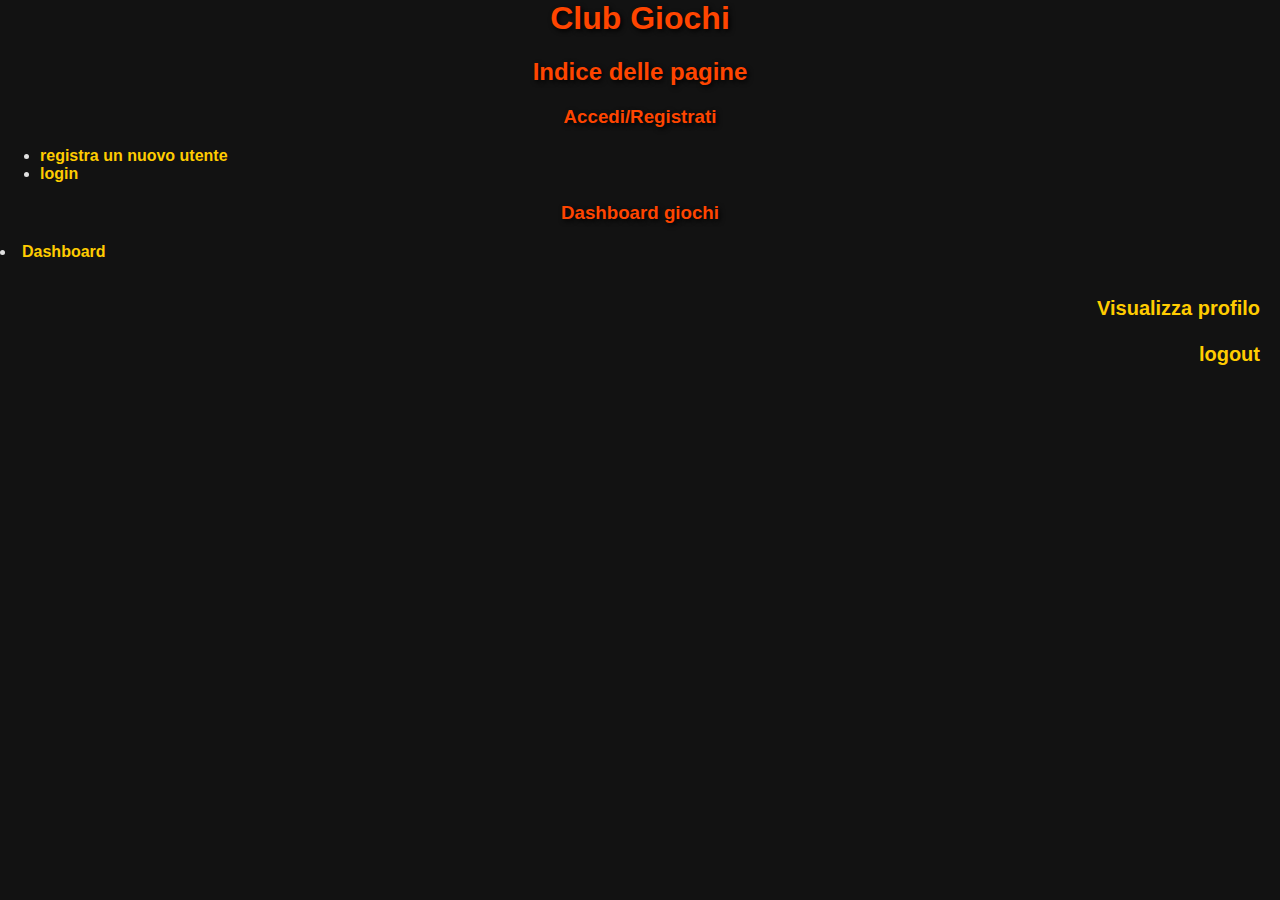
<file: index.html>
<html>
    <head>
      <title>Home page</title>
      <meta charset="UTF-8">
      <link rel="stylesheet" href="css/body.css">
    </head>
    <body>
      <h1>Club Giochi</h1>
      <h2>Indice delle pagine</h2>
      <div>
        <h3>Accedi/Registrati</h3>
        <ul>
          <li><a href="registra_utente.php">registra un nuovo utente</a></li>
          <!--  <a href="register_adm.html">registra un nuovo utente con diritti amministrativi</a><br> -->
          <li><a href="login.html">login</a></li>
        </ul>
      </div>
      <div>
      <h3>Dashboard giochi</h3>
          <li><a href="auth/dashboard.php">Dashboard</a><br></li>
      </div>
      <br><hr"><br>
      <div class="profilo">
        <a href="auth/profilo.php">Visualizza profilo</a><br><br>
        <a href="auth/logout.php">logout</a><br>
      </div>
    </body>
</html>
</file>
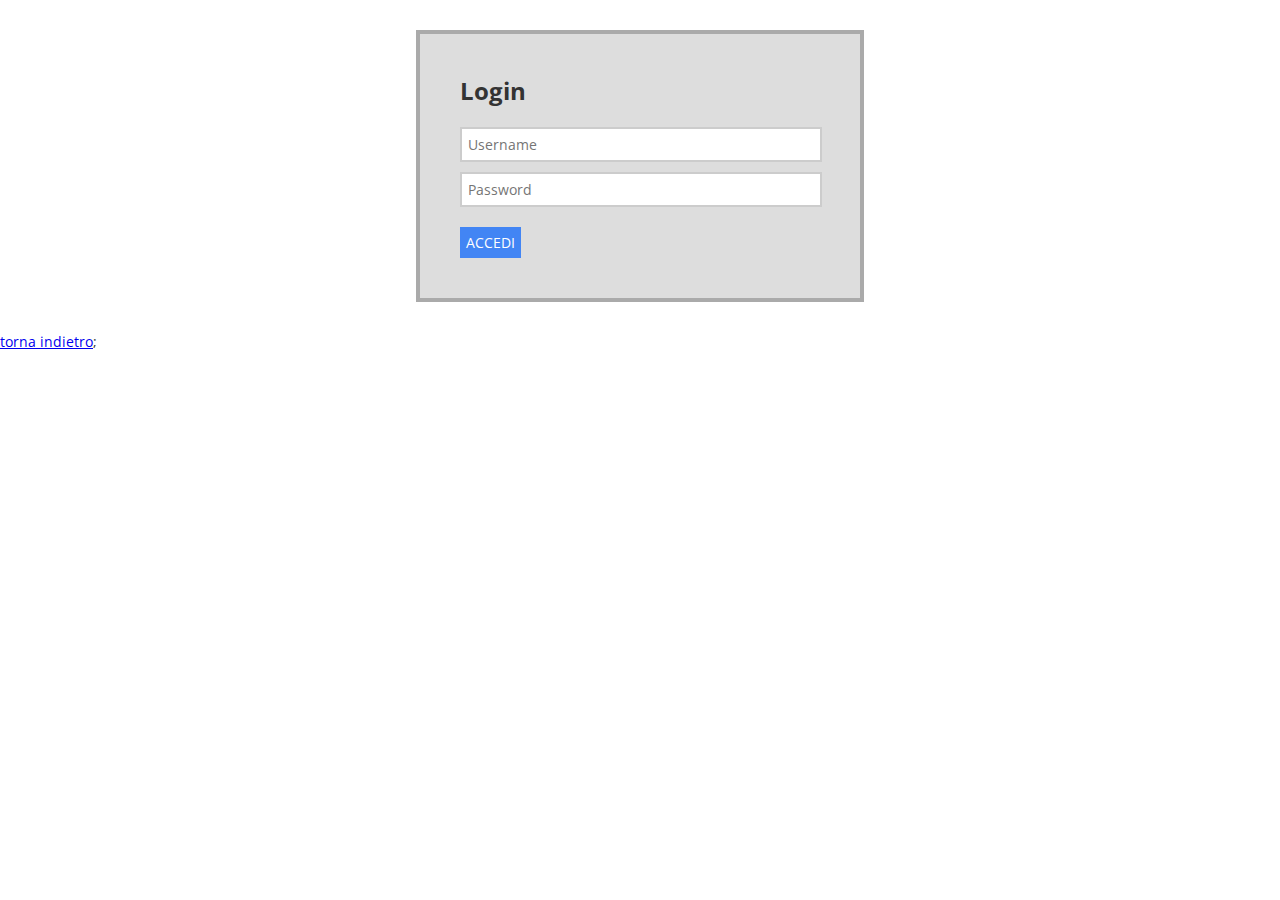
<file: login.html>
<!DOCTYPE html>
<html>
    <head>
        <title>Login</title>
        <link rel="stylesheet" href="https://fonts.googleapis.com/css?family=Open+Sans&display=swap">
        <link rel="stylesheet" href="/css/style.css">
    </head>
    <body>
        <form method="post" action="/auth/login.php">
            <h1>Login</h1>
            <input type="text" id="username" placeholder="Username" name="username" required>
            <input type="password" id="password" placeholder="Password" name="password" required>
            <button type="submit" name="login">Accedi</button>
        </form>
        <a href="../index.html">torna indietro</a>;
    </body>
</html>
</file>
<file: css/body.css>
/* Stile generale */
body {
    font-family: 'Arial', sans-serif;
    background-color: #121212; /* Sfondo scuro per un look moderno */
    color: #e0e0e0; /* Testo chiaro */
    margin: 0;
    padding: 0;
}

/* Titoli */
h1, h2, h3 {
    color: #ff4500; /* Colore arancione brillante per i titoli */
    text-align: center;
    text-shadow: 2px 2px 5px #000; /* Effetto ombra */
}

/* Tabelle */
table {
    width: 90%;
    margin: 20px auto;
    border-collapse: collapse;
    background-color: #1f1f2e; /* Sfondo scuro per le tabelle */
    color: #ffffff;
    border: 2px solid #444; /* Bordo della tabella */
}

table th, table td {
    border: 1px solid #555;
    padding: 12px;
    text-align: center;
    font-size: 16px;
}

table th {
    background-color: #ff4500; /* Colore arancione per l'intestazione */
    color: #ffffff; /* Testo bianco */
    text-transform: uppercase;
}

table tr:nth-child(even) {
    background-color: #29293d; /* Riga alternata */
}

table tr:hover {
    background-color: #444466; /* Colore al passaggio del mouse */
}

/* Pulsanti */
button {
    background-color: #ff4500; /* Colore arancione brillante */
    color: #ffffff;
    border: none;
    padding: 12px 25px;
    margin: 10px;
    cursor: pointer;
    font-size: 16px;
    font-weight: bold;
    border-radius: 8px;
    box-shadow: 0 4px 6px rgba(0, 0, 0, 0.3); /* Effetto ombra */
    transition: background-color 0.3s ease, transform 0.2s ease;
}

button:hover {
    background-color: #ff6347; /* Colore più chiaro al passaggio del mouse */
    transform: scale(1.05); /* Leggero ingrandimento */
}

/* Link */
a {
    color: #ffcc00; /* Colore giallo brillante per i link */
    text-decoration: none;
    font-weight: bold;
}

a:hover {
    text-decoration: underline;
    color: #ff4500; /* Cambia colore al passaggio del mouse */
}

/* Moduli */
form {
    width: 60%;
    margin: 20px auto;
    padding: 25px;
    background-color: #1f1f2e; /* Sfondo scuro per i moduli */
    border-radius: 12px;
    box-shadow: 0 0 15px rgba(0, 0, 0, 0.5); /* Effetto ombra */
}

input[type="text"], input[type="number"], input[type="date"], select {
    width: calc(100% - 20px);
    padding: 12px;
    margin: 10px 0;
    border: 2px solid #444;
    border-radius: 8px;
    background-color: #29293d; /* Sfondo scuro per gli input */
    color: #ffffff;
    font-size: 16px;
}

input[type="text"]:focus, input[type="number"]:focus, input[type="date"]:focus, select:focus {
    border-color: #ff4500; /* Bordo arancione al focus */
    outline: none;
    box-shadow: 0 0 8px #ff4500; /* Effetto glow */
}

input[type="checkbox"] {
    margin-right: 10px;
    transform: scale(1.2); /* Ingrandisce i checkbox */
}

/* Effetto hover sui checkbox */
input[type="checkbox"]:hover {
    cursor: pointer;
}

/* Stile per messaggi */
.message {
    text-align: center;
    font-size: 18px;
    padding: 15px;
    margin: 20px auto;
    width: 80%;
    border-radius: 8px;
    background-color: #29293d; /* Sfondo scuro */
    color: #ffcc00; /* Testo giallo */
    box-shadow: 0 0 10px rgba(0, 0, 0, 0.5);
}

.profilo{
    color: #ff4500;
    font-size: 20px;
    text-align: right;
    margin-right: 20px;

}
</file>
<file: css/style.css>
html,body {
    padding: 0;
    margin: 0;
    font: 14px 'Open sans', sans-serif;
    color: #333;
}
h1 {
    margin: 0;
    margin-bottom: 20px;
	font-size: 24px;
}
form {
    padding: 40px;
    background: #DDD;
    border: 4px solid #AAA;
    width: 360px;
    margin: 30px auto;
}
input {
	font: 14px 'Open Sans', sans-serif;
    border: 2px solid #ccc;
    padding: 6px;
    display: block;
	margin-bottom: 10px;
    width: 96%;
}
button {
    font: 14px 'Open Sans', sans-serif;
    background-color: #4285f4;
    color: white;
    padding: 6px;
    cursor: pointer;
    border: none;
    margin-top: 10px;
	text-transform: uppercase;
}
</file>
